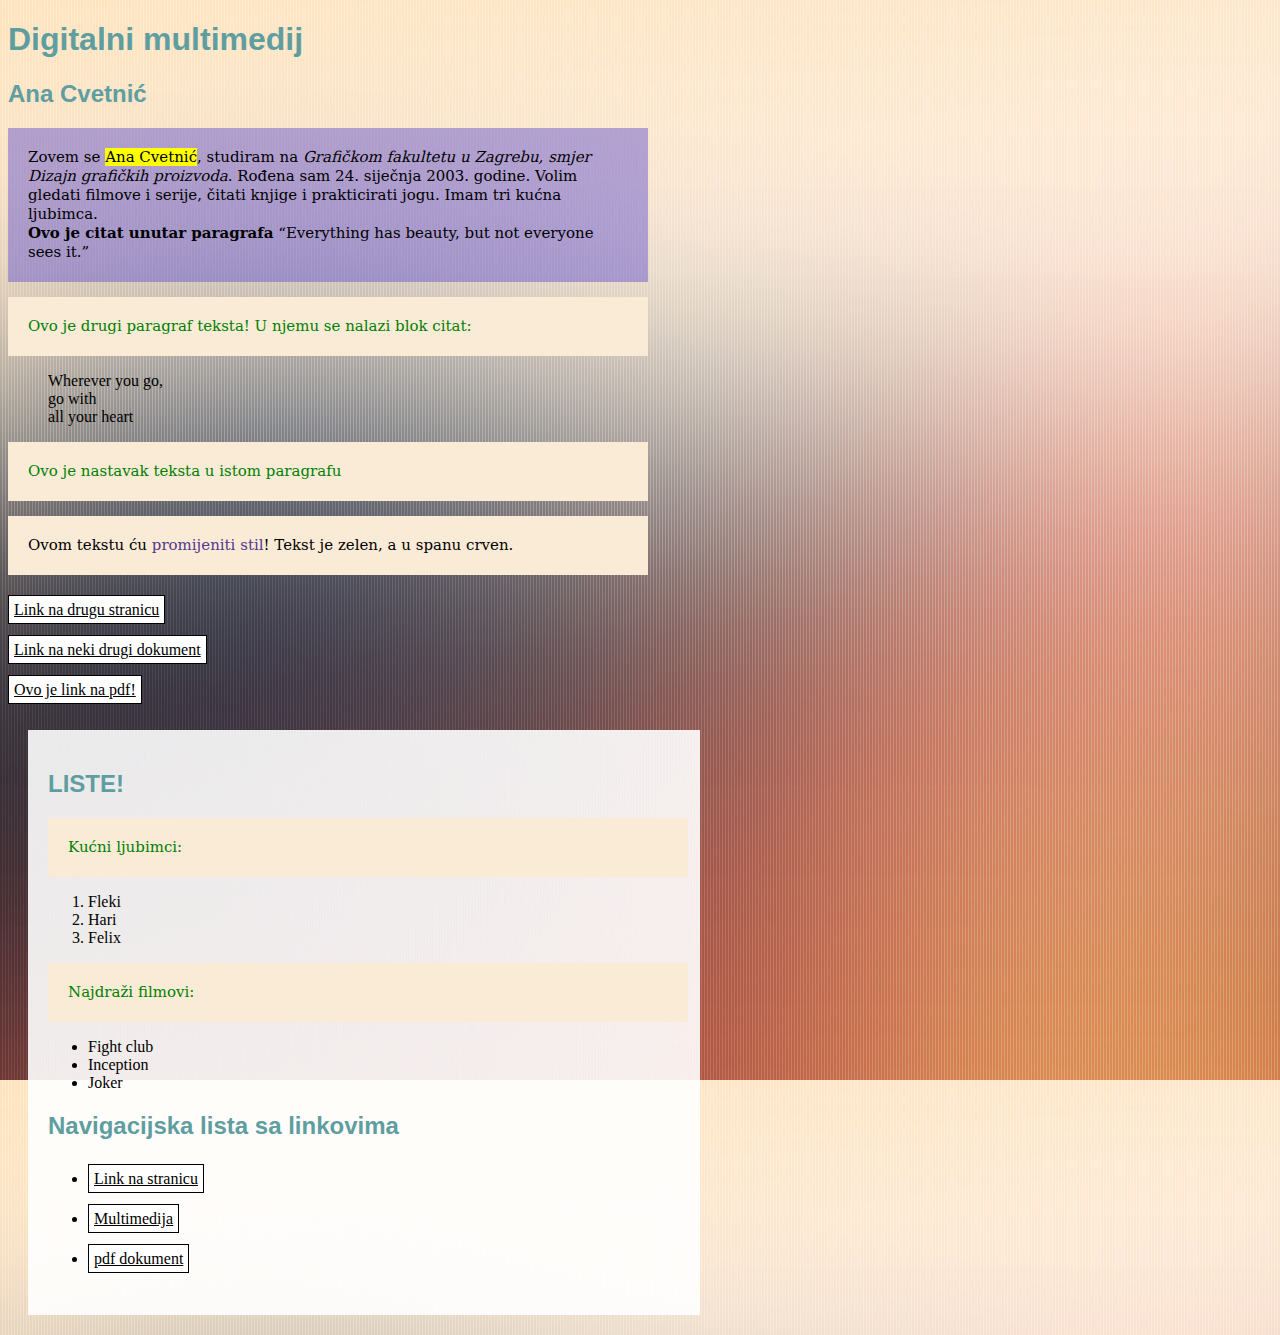
<file: index.html>
<!DOCTYPE html>
<html>
<head>
<meta charset="utf-8">
<title>index.html</title>
	<link rel="stylesheet" href="stil.css"/>
</head>

<body class="pozadina">
<h1>Digitalni multimedij</h1>
<h2>Ana Cvetnić</h2>
<p class="paragraf_2"> Zovem se <mark>Ana Cvetnić</mark>, studiram na <i>Grafičkom fakultetu u Zagrebu, smjer Dizajn grafičkih proizvoda</i>. Rođena sam 24. siječnja 2003. godine. Volim gledati filmove i serije, čitati knjige i prakticirati jogu. Imam tri kućna ljubimca. <br> 
<b>Ovo je citat unutar paragrafa</b> <q>Everything has beauty, but not everyone sees it.</q></p>
	<p>Ovo je drugi paragraf teksta! U njemu se nalazi blok citat:</p>
<blockquote>
	Wherever you go,<br>
    go with<br>
    all your heart<br>
</blockquote>
<p>Ovo je nastavak teksta u istom paragrafu</p>
<p style="color: black">
	Ovom tekstu ću <span>promijeniti stil</span>! Tekst je zelen, a u spanu crven.<br></p>
	
	
	<a href="https://www.w3schools.com/">Link na drugu stranicu</a><br>
	<a href="vjezba1.html">Link na neki drugi dokument</a><br>
	<a href="dokumenti/dm6.pdf">Ovo je link na pdf!</a><br>
	<div class="novi_blok">
	<h2>LISTE!</h2>
	<p>Kućni ljubimci:</p>
	<ol>
		<li>Fleki</li>
		<li>Hari</li>
		<li>Felix</li>

	</ol>
	<p>Najdraži filmovi:</p>
	<ul>
	 	<li>Fight club</li>
		<li>Inception</li>
		<li>Joker</li>
	</ul>
	<h2>Navigacijska lista sa linkovima</h2>
	<nav>
		<ul>
			<li><a href="https://pixabay.com">Link na stranicu</a></li>
			<li><a href="vjezba2.html">Multimedija</a></li>
			<li><a href="dm_vj7a.pdf">pdf dokument</a></li>
		</ul>
		</nav>
		</div>
</body>
</html>
</file>
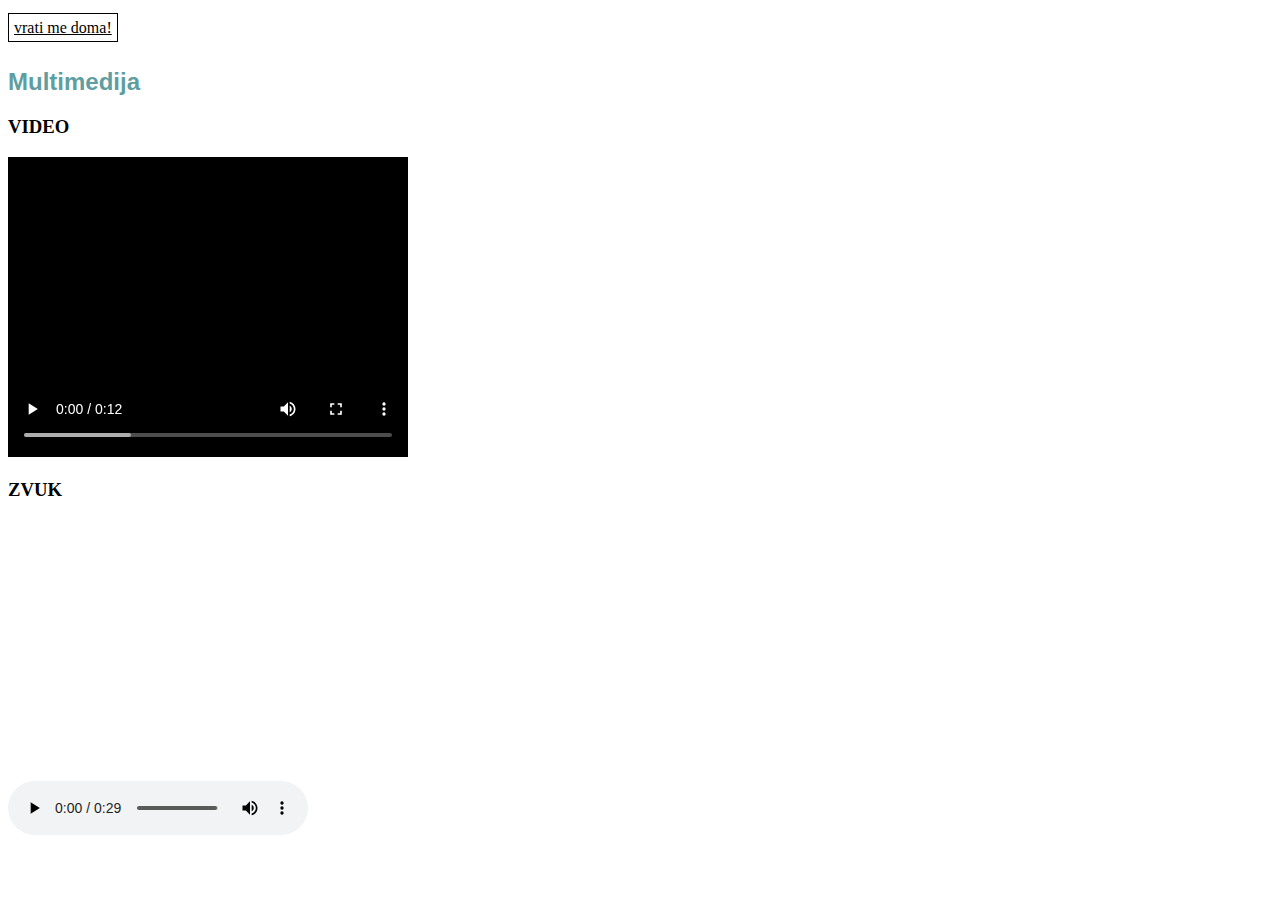
<file: vjezba2.html>
<!doctype html>
<html>
<head>
<meta charset="utf-8">
<title>vjezba2</title>
     <link rel="stylesheet" href="stil.css"/>
     <a href="index.html">vrati me doma!</a>
</head>
<body>
<h2>Multimedija</h2>
<h3>VIDEO</h3>
<video width="400" height="" controls>
    <source src="slike/moj_video.mp4" type="video/mp4"/>
</video>
<h3>ZVUK</h3>
<audio controls>
    <source src="dokumenti/audio.mp3" type="audio/mp3"/>
</audio>
<iframe width="560" height="315" src="https://www.youtube.com/embed/m5IbMTvFyX4" title="YouTube video player" frameborder="0" allow="accelerometer; autoplay; clipboard-write; encrypted-media; gyroscope; picture-in-picture" allowfullscreen></iframe>
</body>
</html>
</file>
<file: stil.css>
@charset "utf-8";
/* CSS Document */
p {
	color: green;
	font-family: Constantia, "Lucida Bright", "DejaVu Serif", Georgia, "serif";
	font-size: 15px;
	line-height: 19px;
	width: 600px; 
	background-color: antiquewhite;
	padding: 20px;
}
.paragraf_2 {color: black; background-color: rgba(106, 90, 205, 0.5);} 
.novi_blok {
	background-color: rgba(255, 255, 255, 0.9);
	padding: 20px;
	margin: 20px;
	width: 50%;
}
h1, h2 {
	font-family: Gotham, "Helvetica Neue", Helvetica, Arial, "sans-serif";
	color: cadetblue
}
span {color: #54368C}
.pozadina {
	background-image: url(slike/pozadina.jpg);
}
.drugapozadina {
	background-color: chartreuse;
}
a:link {
	color: black;
	background-color: white;
	padding: 5px;
	line-height: 40px;
	border: 1px solid #000000;
}
a:hover {
	background-color: darkgray;
}
img {
	height: 400px;
}
</file>
